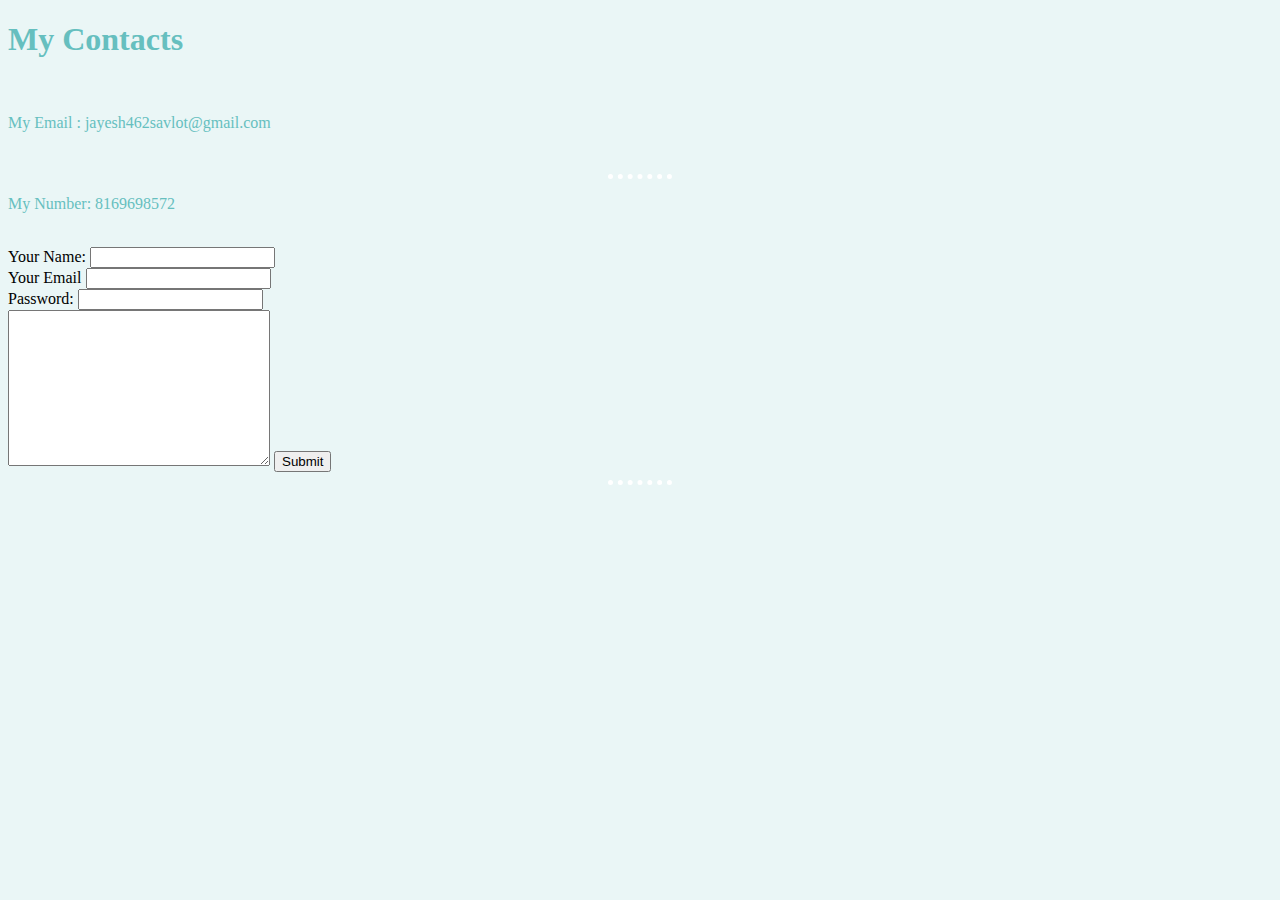
<file: contacts.html>
<!DOCTYPE html>
<html lang="en" dir="ltr">
  <head>
    <meta charset="utf-8">
    <title>My Contacts</title>
    <link rel="stylesheet" href="css/styles.css">
  </head>
  <body>
    <h1>My Contacts</h1>
    <br>
<p>My Email : jayesh462savlot@gmail.com</p>
  <br><hr>
<p>  My Number: 8169698572</p>
<br>
<form  action="mailto:info@jayesh462savlot@gmail.com" method="post" enctype="text/plain">
<label>Your Name:</label>
<input type="text" name="Youe Name" value=""> <br>
<label>Your Email</label>
<input type="email" name="Your Email" value=""><br>
<label for="">Password:</label>
<input type="Pxassword" name="" value="">
<br>
<textarea name="Your Message" rows="10" cols="30"></textarea>
<input type="submit" name=""><hr>
</form>
  </body>
</html>
</file>
<file: css/styles.css>
body

{ background-color: #EAF6F6;}
hr {
border-style: none ;
border-color: white;
border-top-style: dotted;
border-width: 5px;
width: 5%
}
h1 {
color: #66BFBF;
background:  #EAF6F6;

}
h2 {
  background:  #EAF6F6;
  color: #66BFBF;


}
h3 {background:  #EAF6F6;
color: #66BFBF;
}
table
{
  color: #66BFBF;
}
p {
  color: #66BFBF;
}
img:hover{
  background-color: #66BFBF;
}
</file>
